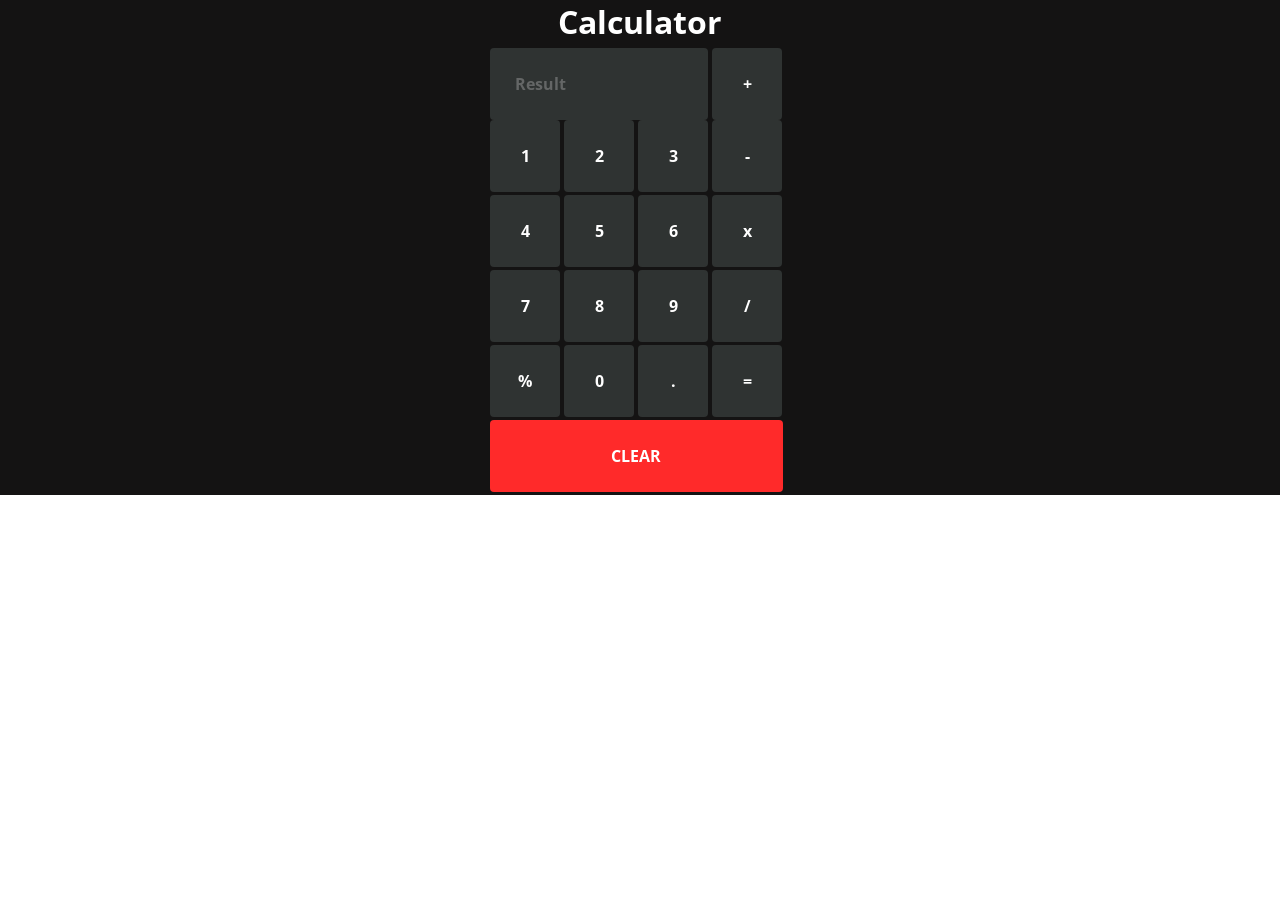
<file: index.html>
<!DOCTYPE html>

<html>

<head>

    <meta charset="utf-8" />

    <meta http-equiv="X-UA-Compatible" content="IE=edge" />

    <title>Calculator</title>

    <meta name="description" content="" />

    <meta name="viewport" content="width=device-width, initial-scale=1" />

    <link href="https://fonts.googleapis.com/css2?family=Open+Sans:wght@300&display=swap" rel="stylesheet" />

    <link rel="stylesheet" type="text/css" href="style.css">

</head>

<body>

    <div class="wrapper">

        <div class="container">

            <h1>Calculator</h1>

            <div class="row">

                <input type="text" name="result" class="result" id="result" value="" placeholder="Result" readonly />

                <input type="button" value="+" onclick="setScreenValue('+')" />

                <input type="button" value="1" onclick="setScreenValue('1')" />

                <input type="button" value="2" onclick="setScreenValue('2')" />

                <input type="button" value="3" onclick="setScreenValue('3')" />

                <input type="button" value="-" onclick="setScreenValue('-')" />

            </div>

            <div class="row">

                <input type="button" value="4" onclick="setScreenValue('4')" />

                <input type="button" value="5" onclick="setScreenValue('5')" />

                <input type="button" value="6" onclick="setScreenValue('6')" />

                <input type="button" value="x" onclick="setScreenValue('*')" />

            </div>

            <div class="row">

                <input type="button" value="7" onclick="setScreenValue('7')" />

                <input type="button" value="8" onclick="setScreenValue('8')" />

                <input type="button" value="9" onclick="setScreenValue('9')" />

                <input type="button" value="/" onclick="setScreenValue('/')" />

            </div>

            <div class="row">

                <input type="button" value="%" onclick="setScreenValue('%')" />

                <input type="button" value="0" onclick="setScreenValue('0')" />

                <input type="button" value="." class="dot" onclick="setScreenValue('.')" />

                <input type="button" value="=" onclick="calculateResult()" />

            </div>

            <div class="row">

                <input type="button" value="CLEAR" onclick="clearScreen()" id="clear" class="clear-button" />

            </div>

        </div>

    </div>

    <script src="script.js"></script>

</body>

</html>
</file>
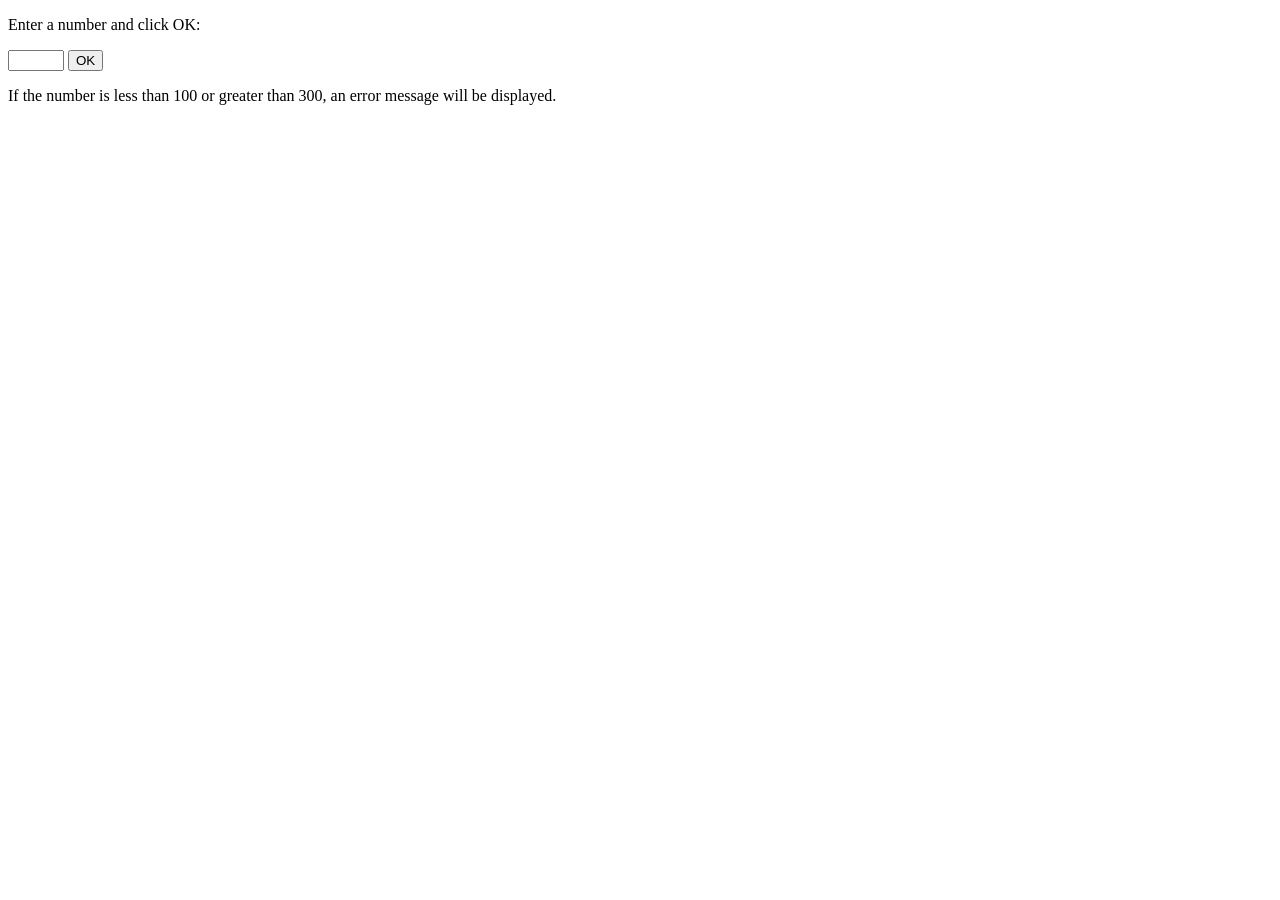
<file: validation.html>
<!DOCTYPE html>
<html lang="en">
<head>
    <meta charset="UTF-8">
    <meta name="viewport" content="width=device-width, initial-scale=1.0">
    <title>Document</title>
</head>
<body>
    <p>Enter a number and click OK: </p>
    <input id="id1" type="number" min="100" max="300" required>
    <button onclick="myFunction()">OK</button>
    <p>If the number is less than 100 or greater than 300, an error message will be displayed.</p>
    <p id="result"></p>
    <script>
        function myFunction() {
            var inpobj= document.getElementById("id1");
            if (!inpobj.checkValidity()) {
                document.getElementById("result").innerHTML = inpobj.validationMessage;
            } else {
                document.getElementById("result").innerHTML = "Input OK";
            }
        }
    </script>
</body>
</html>
</file>
<file: style.css>
/* CSS Reset & Global Styles */

* {

    box-sizing: border-box;

    padding: 0;

    margin: 0;

    font-family: "Open Sans", sans-serif;

    font-weight: bold;

}

::placeholder {

    color: rgb(221, 221, 221);

    opacity: 0.3;

}

.wrapper {

    height: 100%;

    width: 100%;

    display: flex;

    justify-content: center;

    flex-direction: column;

    align-items: center;

    background-color: rgb(20, 19, 19);

    transition: 0.8s all;

}

h1 {

    text-align: center;

    margin-bottom: 1.5%;

    color: #fff;

}

.container {

    width: 300px;

}

.result {

    width: 59.1%;

}

input {

    padding: 25px;

    color: rgb(255, 255, 255);

    font-size: 1em;

    cursor: pointer;

    width: 70px;

    background-color: rgb(47, 51, 50);

    border: none;

    outline: none;

    border-radius: 4px;

}

.row {

    margin-bottom: 3px;

}

input[type="text"] {

    background-color: rgb(47, 51, 50);

    width: 218px;

}

input[type="button"]:hover {

    background-color: rgb(160, 160, 160);

    color: #fff;

}

button {

    border: none;

    background-color: rgb(39, 36, 36);

    padding: 8px;

    color: white;

    margin: 2px;

    cursor: pointer;

    outline: none;

    border-radius: 4px;

    font-size: 0.8em;

    font-weight: 200;

}

.clear-button {

    color: #fff;

    background-color: rgb(255, 42, 42);

    width: 97.5%;

}

a {

    text-decoration: none;

    color: #fff;

    border: none;

    background-color: rgb(39, 36, 36);

    padding: 8px;

    color: white;

    margin: 2px;

    border-radius: 4px;

    font-size: 0.8em;

    font-weight: 200;

}

.bottom-buttons {

    display: flex;

    margin-left: -2.3px;

}

.fab {

    font-size: 1.1em;

}
</file>
